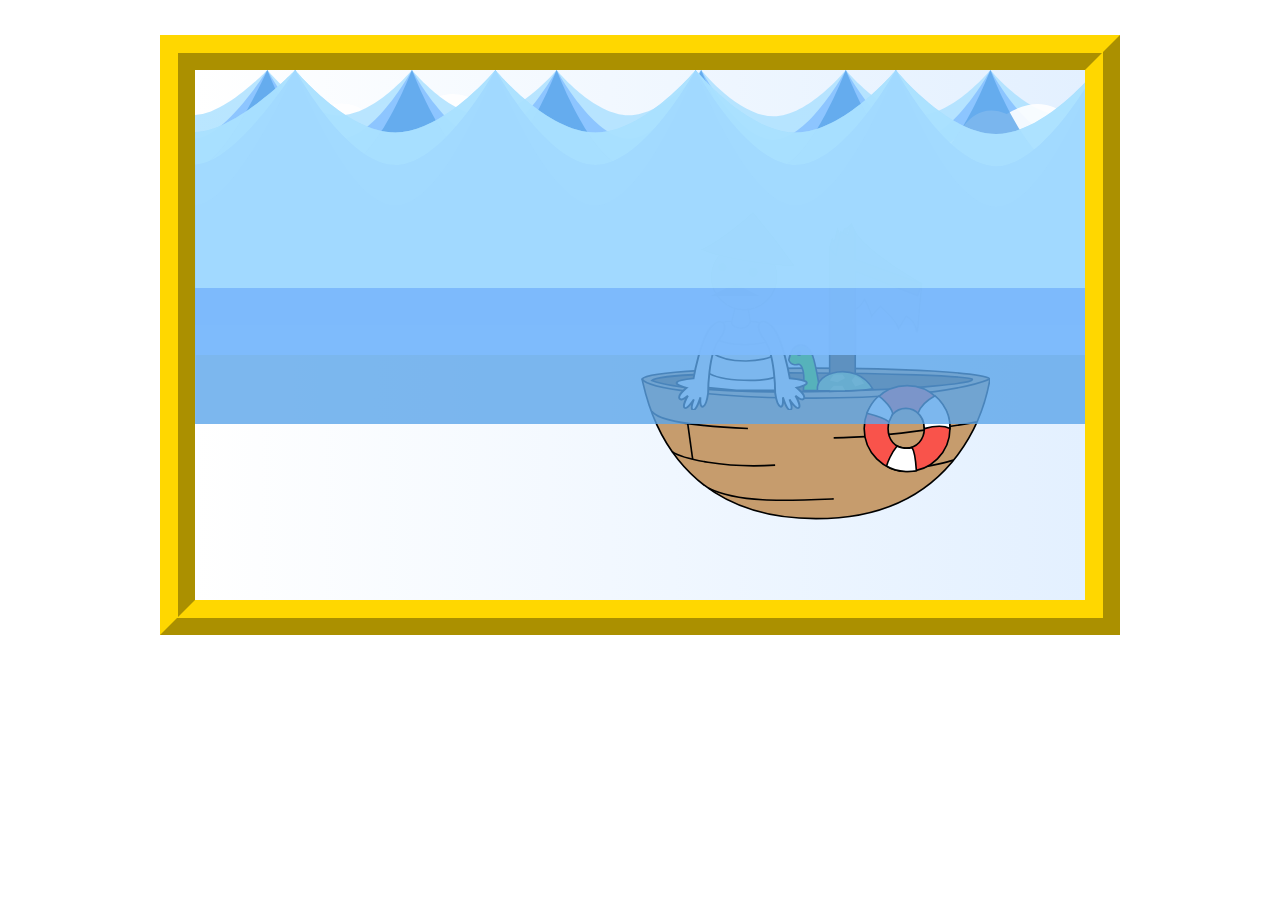
<file: index.html>
<!DOCTYPE html>

<html>

	<head>
		<title>Dangerous Waters! ::: version 12</title>
		<meta charset="utf-8"></meta>
		<!-- to prevent gh pages caching -->
		<meta http-equiv='cache-control' content='no-cache'>
		<meta http-equiv='expires' content='0'>
		<meta http-equiv='pragma' content='no-cache'>
 		<link rel="stylesheet" type="text/css" href="css/allStyles.css?cachebust=1">
 		<!-- <link rel="stylesheet" type="text/css" href="css/allStyles_noWaves.css"> -->
	</head>


	<body>
		<div class="scene">
			<div id="endgame">
				<h1 class = "invisible lose">Aww, I got Eaten : (</h1>
	 			<h2 class="invisible lose"> See if you can save me next time! <br>
					(hint: Check towards the top of the screen)</h2>
	 			<h1 class = "invisible win">Yay!  You saved me!  Thanks!</h1>
	 			<h2 class = "invisible win">I came out here looking for the <br>
					Loch Ness Monster.  Shame I couldn't find her.<br>  Oh well. </h2>

	 			<h1 class = "invisible surprise">Wow! You found Nessie!!</h1>
	 			<h2 class = "invisible surprise">You deserve a cookie!  But I ate them all.<br>Sorry.</h2>

				<div class="invisible win lose surprise reset" onClick="reloadPage()">
					<a href=#>Restart</a>
				</div>
			</div>
			<div class="layerable">
				<div class="lgTarget one"></div>
				<div class="lgTarget two"></div>
				<div class="lgTarget three"></div>
				<div class="medTarget one"></div>
				<div class="medTarget two"></div>
				<div class="medTarget three"></div>
				<div class="medTarget four"></div>
				<div class="smTarget one"></div>
				<div class="smTarget two"></div>
				<div class="smTarget three"></div>
				<div class="tinyTarget one"></div>
				<div class="tinyTarget two"></div>

				<div id="wave1">&nbsp</div>
				<div id="wave2">&nbsp</div>
				<div id="wave3">&nbsp</div>
				<div id="wave4">&nbsp</div>
				<div id="wave5">&nbsp</div>
				<div id="wave6">&nbsp</div>
				<div id="wave7">&nbsp</div>
				<div id="wave8">&nbsp</div>


				<div id="cloud1"><img class="cloud" src="svg/cloud.svg" alt="cloud"></div>
				<div class="flip">
					<div id="cloud2"><img class="cloud" src="svg/cloud.svg" alt="cloud"></div>
				</div>
				<div id="cloud3"><img class="cloud" src="svg/cloud.svg" alt="cloud"></div>
				<div class="flip">
					<div id="cloud4"><img class="cloud" src="svg/cloud.svg" alt="cloud"></div>
				</div>


				<div id="sharkContainer">
					<img class="shark" src="svg/shark.svg" alt="shark">
				</div>

				<div id="gullContainer1">
					<div class="makeFly">
						<div class="gull_backWingContainer">
							<img class="gull_topWing" src="svg/gull_wing.svg" alt="gull wing">
							<img class="gull_bottomWing" src="svg/gull_underwing.svg" alt="gull underwing">
						</div>
						<img class="gull_body" src="svg/gull_body.svg" alt="gull body">
						<div class="gull_frontWingContainer">
							<img class="gull_topWing" src="svg/gull_wing.svg" alt="gull wing">
							<img class="gill_bottomWing" src="svg/gull_underwing.svg" alt="gull underwing">
						</div>
					</div>
				</div>

				<div class="flip">
					<div id="gullContainer2">
						<div class="makeFly">
							<div class="gull_backWingContainer">
								<img class="gull_topWing" src="svg/gull_wing.svg" alt="gull wing">
								<img class="gull_bottomWing" src="svg/gull_underwing.svg" alt="gull underwing">
							</div>
							<img class="gull_body" src="svg/gull_body.svg" alt="gull body">
							<div class="gull_frontWingContainer">
								<img class="gull_topWing" src="svg/gull_wing.svg" alt="gull wing">
								<img class="gill_bottomWing" src="svg/gull_underwing.svg" alt="gull underwing">
							</div>
						</div>
					</div>
				</div>

				<div id="gullContainer3">
					<div class="makeFly">
						<div class="gull_backWingContainer">
							<img class="gull_topWing" src="svg/gull_wing.svg" alt="gull wing">
							<img class="gull_bottomWing" src="svg/gull_underwing.svg" alt="gull underwing">
						</div>
						<img class="gull_body" src="svg/gull_body.svg" alt="gull body">
						<div class="gull_frontWingContainer">
							<img class="gull_topWing" src="svg/gull_wing.svg" alt="gull wing">
							<img class="gill_bottomWing" src="svg/gull_underwing.svg" alt="gull underwing">
						</div>
					</div>
				</div>

				<div class="flip">
					<div id="gullContainer4">
						<div class="makeFly">
							<div class="gull_backWingContainer">
								<img class="gull_topWing" src="svg/gull_wing.svg" alt="gull wing">
								<img class="gull_bottomWing" src="svg/gull_underwing.svg" alt="gull underwing">
							</div>
							<img class="gull_body" src="svg/gull_body.svg" alt="gull body">
							<div class="gull_frontWingContainer">
								<img class="gull_topWing" src="svg/gull_wing.svg" alt="gull wing">
								<img class="gill_bottomWing" src="svg/gull_underwing.svg" alt="gull underwing">
							</div>
						</div>
					</div>
				</div>

				<div id="gullContainer5">
					<div class="makeFly">
						<div class="gull_backWingContainer">
							<img class="gull_topWing" src="svg/gull_wing.svg" alt="gull wing">
							<img class="gull_bottomWing" src="svg/gull_underwing.svg" alt="gull underwing">
						</div>
						<img class="gull_body" src="svg/gull_body.svg" alt="gull body">
						<div class="gull_frontWingContainer">
							<img class="gull_topWing" src="svg/gull_wing.svg" alt="gull wing">
							<img class="gill_bottomWing" src="svg/gull_underwing.svg" alt="gull underwing">
						</div>
					</div>
				</div>

				<div id="nessie">
					<img class="nessie_head" src="svg/nessie.svg" alt="The Loch Ness Monster">
				</div>

				<div id="pirhanaContainer1">
					<img class="pirhana_body" src="svg/pirhana_body.svg" alt="pirhana body">
					<img class="pirhana_jaw" src="svg/pirhana_jaw.svg" alt="pirhana jaw">
					<img class="pirhana_head" src="svg/pirhana_head.svg" alt="pirhana head">
					<img class="pirhana_fin" src="svg/pirhana_fin.svg" alt="pirhana fin">
				</div>
				<div id="pirhanaContainer2">
					<img class="pirhana_body" src="svg/pirhana_body.svg" alt="pirhana body">
					<img class="pirhana_jaw" src="svg/pirhana_jaw.svg" alt="pirhana jaw">
					<img class="pirhana_head" src="svg/pirhana_head.svg" alt="pirhana head">
					<img class="pirhana_fin" src="svg/pirhana_fin.svg" alt="pirhana fin">
				</div>
				<div id="pirhanaContainer3">
					<img class="pirhana_body" src="svg/pirhana_body.svg" alt="pirhana body">
					<img class="pirhana_jaw" src="svg/pirhana_jaw.svg" alt="pirhana jaw">
					<img class="pirhana_head" src="svg/pirhana_head.svg" alt="pirhana head">
					<img class="pirhana_fin" src="svg/pirhana_fin.svg" alt="pirhana fin">
				</div>
				<div id="pirhanaContainer4">
					<img class="pirhana_body" src="svg/pirhana_body.svg" alt="pirhana body">
					<img class="pirhana_jaw" src="svg/pirhana_jaw.svg" alt="pirhana jaw">
					<img class="pirhana_head" src="svg/pirhana_head.svg" alt="pirhana head">
					<img class="pirhana_fin" src="svg/pirhana_fin.svg" alt="pirhana fin">
				</div>
				<div id="flyingFish1">
					<div class="ffish_FrontContainer">
						<img class="ffish_frontfin" src="svg/ffish_frontfin.svg" alt="flying fish fin">
						<img class="ffish_head" src="svg/ffish_head.svg" alt="flying fish head">
						<img class="ffish_backfin" src="svg/ffish_backfin.svg" alt="flying fish fin">
						<div class="ffish_MiddleContainer">
							<img class="ffish_body" src="svg/ffish_body.svg" alt="flying fish body">
							<div class="ffish_BackContainer">
								<img class="ffish_frontdorsal" src="svg/ffish_frontdorsal.svg" alt="flying fish fin">
								<img class="ffish_tail" src="svg/ffish_tail.svg" alt="flying fish tail">
								<img class="ffish_backdorsal" src="svg/ffish_backdorsal.svg" alt="flying fish fin">
							</div>
						</div>
					</div>
				</div>
				<div class="flip">
					<div id="flyingFish2">
						<div class="ffish_FrontContainer">
							<img class="ffish_frontfin" src="svg/ffish_frontfin.svg" alt="flying fish fin">
							<img class="ffish_head" src="svg/ffish_head.svg" alt="flying fish head">
							<img class="ffish_backfin" src="svg/ffish_backfin.svg" alt="flying fish fin">
							<div class="ffish_MiddleContainer">
								<img class="ffish_body" src="svg/ffish_body.svg" alt="flying fish body">
								<div class="ffish_BackContainer">
									<img class="ffish_frontdorsal" src="svg/ffish_frontdorsal.svg" alt="flying fish fin">
									<img class="ffish_tail" src="svg/ffish_tail.svg" alt="flying fish tail">
									<img class="ffish_backdorsal" src="svg/ffish_backdorsal.svg" alt="flying fish fin">
								</div>
							</div>
						</div>
					</div>
				</div>
				<img id="help" src="svg/wordBubble.svg" alt="word bubble">
				<img id="directions" src="svg/directionBubble.svg" alt="direction bubble">
				<div id="manContainer">
					<img id="man_leftArm" src="svg/man_leftArm.svg" alt="left arm">
					<img id="man_rightArm" src="svg/man_rightArm.svg" alt="right arm">
					<img id="man_boat" src="svg/boatMan.svg" alt="man in a boat">
					<img id="man_mouth" src="svg/man_mouth.svg" alt="mouth">
					<img id="man_stache" src="svg/man_stache.svg" alt="moustache">
					<img id="man_eyeOpen" src="svg/man_eyeopen.svg" alt="open eyes">
				</div>
			</div><!-- layerable -->
		</div><!-- scene -->

		<script type="text/javascript" src="javascript/endgame.js"></script>

	</body>
</html>
</file>
<file: css/allStyles.css>
/*********************/
/*grid.css stylesheet*/
/*********************/

/*all padding and borders added will cut into the width, not add to it*/
* {
    -moz-box-sizing: border-box;
    box-sizing: border-box;
    box-sizing: border-box;
}

/*General Styles*/

body{}

.scene{
	position: relative;
	width: 960px;
    height: 600px;
    margin: 35px auto 35px auto;
   	border: 35px ridge gold;
   	box-shadow: 4px .5 black;
	background: linear-gradient(90deg, white, #E3F0FF),
				linear-gradient(90deg, white, #E3F0FF);
	overflow: hidden;
}

.layerable div{
	position: absolute;
}

/*Endgame Styles*/


#endgame{
	position: relative;
	height: 100%;
	width: 100%;
}

div.reset {
	position: relative;
	margin: auto;
	text-align: center;
	height: 100px;
	width: 200px;
	background-color: silver;
	border-radius: 25px;
	border: 4px groove rgb(136, 136, 136);
	z-index: 3000;
	transition: all .5s;
}
div.reset a{
	text-decoration: none;
	font: 3.5em "myriad-pro", sans-serif;
	line-height: 1.7em; /*to center the text vertically*/
	height: 100px;
	width: 200px;
}

div.reset:hover{
	background-color: rgb(226, 226, 226);
	border-color: rgb(200, 200, 200);
}


h1, h2 {
	margin: auto;
	text-align: center;
	font: 4em sans-serif;
	padding-top: 80px;
	color: black;
}

h2{
	padding: 20px;
	font-size: 2.5em;
	font-style: italic;
}


.invisible{
	display: none;
}

/*General Target Grid Styles*/

[class*="Target"]{
	border-radius: 25%;
	z-index: 1050;
	position: absolute;
/*	background-color: green;*/
	opacity: 0;
}

.lgTarget{
	height: 300px;
	width: 300px;
}

.medTarget{
	height: 200px;
	width: 200px;
}

.smTarget{
	height: 150px;
	width: 150px;
}

.tinyTarget{
	height: 50px;
	width: 50px;
}

/*Large Targets*/

.lgTarget.one{
	top: 300px;
}

.lgTarget.two{
	top: 0px;
	left: 655px;
}

.lgTarget.three{
	top: 0px;
	left: 300px;
}

/*Medium Targets*/

.medTarget.one{
	left: 100px;
	top: 0px;
}

.medTarget.two{
	top: 400px;
	left: 750px;
}

.medTarget.three{
	top:350px;
	left: 325px;
}

.medTarget.four{
	top: 250px;
	left: 550px;
}

/*Small Targets*/

.smTarget.one{
	top: 450px;
	left: 550px;
}

.smTarget.two{
	top: 150px;
	left: 0px;
}

.smTarget.three{
	top: 200px;
	left: 200px;
}


/*Tiny Targets*/

.tinyTarget.two{
	top: 350px;
	left: 850px;
}

.tinyTarget.one{
	top: 0px;
	left: 0px;
}


/****************************/
/*wavesClouds.css stylesheet*/
/****************************/


/*wave selectors*/

[id*="wave"]{
	top: 0px;
	right: 0px;
	width: 100%;
	height: 100%;
	opacity: .8;
}

#wave1, #wave5, #wave8{
	background: url(../svg/wave_topPointShort.svg) no-repeat;
	background-size: 180%, 180%;
	animation: firstWave 2s linear infinite;
	z-index: 1000;
}

#wave2, #wave4, #wave7{
	background: url(../svg/wave_topPointTall.svg) no-repeat;
	background-size: 180%, 180%;
	animation: secondWave 3s linear infinite;
	z-index: 900;
}

#wave3, #wave6{
	background: url(../svg/wave_topPointGiant.svg) no-repeat;
	background-size: 180%, 180%;
	animation: thirdWave 4s linear infinite;
	z-index:800;
}

#wave4{
	animation: fourthWave 5s linear infinite;
	z-index: 700;
}

#wave5{
	animation: fifthWave 7s linear infinite;
	z-index: 500;
}

#wave6, #wave7, #wave8{
	background-size: 130%;
	animation: sixthWave 1s linear infinite;
	z-index: 400;
}

#wave7{
	animation: seventhWave 2s linear infinite;
	z-index: 300;
}

#wave8{
	animation: eighthWave 3s linear infinite;
	z-index: 200;
}

/*keyframes*/

@keyframes firstWave{
	0%{background-position: -8px 480px}
	100%{background-position: -650px 480px}
}

@keyframes secondWave{
	0%{background-position: -8px 400px}
	100%{background-position: -650px 400px}
}

@keyframes thirdWave{
	0%{background-position: -8px 320px}
	100%{background-position: -650px 320px}
}

@keyframes fourthWave{
	0%{background-position: -8px 290px}
	100%{background-position: -650px 290px}
}


@keyframes fifthWave{
	0%{background-position: -8px 270px}
	100%{background-position: -650px 270px}
}

/*shorter loop*/

@keyframes sixthWave{
	0%{background-position: -8px 220px}
	100%{background-position: -160px 220px}
}

@keyframes seventhWave{
	0%{background-position: -8px 200px}
	100%{background-position: -160px 200px}
}

@keyframes eighthWave{
	0%{background-position: -8px 180px}
	100%{background-position: -160px 180px}
}


/*cloud selectors*/

[id*="cloud"]{
	position: absolute;
	opacity: .9;
	z-index: 1;
}

#cloud1{
	top: 20px;
	left: 100px;
	animation: cloudFloat 50s infinite linear;
}

#cloud2{
	top: -500px;
	left: -1000px;
	animation: cloudFloat 40s infinite linear;
}

#cloud3{
	top: 10px;
	left: -300px;
	animation: cloudFloat 45s 5s infinite linear;
}

#cloud4{
	top: -550px;
	left: -1200px;
	animation: cloudFloat 35s 8s infinite linear;
}


/*cloud keyframes*/

@keyframes cloudFloat{
	50% { transform: translateX(1400px);
		 opacity: .9;}
	51% { opacity: 0;}
	60% {  transform: translateX(-1400px);
			opacity: 0;}
	61% { opacity: .9;}
}




/**************************/
/*fishBirds.css stylesheet*/
/**************************/


[class*="ffish"], [id*="Container"], [class*="pirhana"], [class*="gull"], [id*="gullContainer"], .makeFly, .flip{
	position: absolute;
}

.flip{
	/*position: absolute;*/
	transform: scaleX(-1);
	z-index: 300;
}


/*active gull positioning*/
.makeFly {
 	animation: turbulence .4s infinite;
}


/*gull containers*/

[id*="gullContainer"]{
	z-index: 300;
	perspective: 800px;
 	perspective-origin: 50%;
}

[class*="WingContainer"]{
	height: 100px;
	width: 100px;
	transform-origin: 50% 113%;
	transform-style: preserve-3d;
	backface-visibility: hidden;
	transition: all 1s ease-in;
	animation: flap 8s infinite;
}

#gullContainer2 [class*="WingContainer"]{
	animation: flap 6s infinite;
}

#gullContainer3 [class*="WingContainer"],
#gullContainer4 [class*="WingContainer"]{
	animation: fastFlap .4s infinite;
}

#gullContainer5 [class*="WingContainer"]{
	animation: fastFlap .3s infinite;
}


#gullContainer1{
	top: 100px;
	left: 930px;
	/*animation: fly 7s 5s infinite;*/
}

#gullContainer2{
	top: -500px;/*from 150*/
	left: 50px;/*from 50*/
/*	animation: fly 9s 3s infinite;*/
}

#gullContainer3, #gullContainer4, #gullContainer5{
	opacity: 1;
}

#gullContainer3{
	top: -30px;
	left: 600px;
	transform: rotate(-80deg);
}
#gullContainer4{
	top: -600px;/*from 30*/
	left: 100px;/*from 100*/
	transform: rotate(-30deg);
}
#gullContainer5{
	top: -30px;
	left: 920px;
	transform: rotate(-60deg);
}


/*gull components*/

.gull_body{
	z-index: 0;
}

.gull_frontWingContainer{
	top: -91px;
	left: 70px;
}

.gull_backWingContainer{
	top: -85px;
	left: 52px;
}

.gull_topWing{

}

.gull_bottomWing{
}

.gull_frontWingContainer .gull_bottomWing, .gull_backWingContainer .gull_topWing
/* the initially visible "front" side*/
{
	z-index: 100;

}

.gull_frontWingContainer .gull_topWing, .gull_backWingContainer .gull_bottomWing
/*the initially-hidden "back" side*/
{
	z-index: -100;
	transform: translateZ(-1px);
}



.gull_backWingContainer .gull_topWing, .gull_backWingContainer .gull_bottomWing{
	transform: rotateZ(-10deg);
	left: -10px;
	top: -5px;
}


/*gull keyframes*/

@keyframes fly {
	/*this only works when its above the other sets of keyframes...?*/
	0% {opacity: 1;}
	30% {transform: translateX(-1200px);
		 opacity: 1;}
	31% {opacity: 0;}
	100% {opacity: 0;}
}

@keyframes gullOneSave{
	0%  {opacity: 1;
		 z-index:800;}
	50% {transform:translate(-350px, 200px); }
	99% {transform: translate(-400px, -500px);
		 opacity: 1;
		 z-index:800;}
	100% {opacity: 0;}
}

@keyframes gullTwoSave{
	0%  {opacity: 1;
		 z-index:-800;}
	50% {transform:translate(-800px, 300px); }
	99% {transform: translate(-650px, -500px);
		 opacity: 1;
		 z-index:800;}
	100% {opacity: 0;}
}

@keyframes gullThreeSave{
	0%  {opacity: 1;
		 z-index:800;}
	50% {transform:translate(-50px, 400px); }
	99% {transform: translate(-100px, -200px);
		 opacity: 1;
		 z-index:800;}
	100% {opacity: 0;}
}

@keyframes gullFourSave{
	0%  {opacity: 1;
		 z-index:800;}
	50% {transform:translate(-700px, 400px); }
	99% {transform: translate(-650px, -200px);
		 opacity: 1;
		 z-index:800;}
	100% {opacity: 0;}
}

@keyframes gullFiveSave{
	0%  {opacity: 1;
		 z-index:800;}
	50% {transform:translate(-300px, 400px); }
	99% {transform: translate(-350px, -200px);
		 opacity: 1;
		 z-index:800;}
	100% {opacity: 0;}
}

@keyframes boatSave{
	0% {opacity: 1;}
	40%{transform:translate(0px, -10px) rotate(5deg);}
	45%{tranform: translate(-10px, 0px) rotate(0deg);}
	50%{transform:translate(0px, 10px) rotate(-5deg);}
	99% {transform: translate(-10px, -550px);
		opacity: 1;}
	100% {opacity: 0;}
}

@keyframes flap{
	0%, 18% {transform: rotateX(0deg);}
	9%, 27% {transform: rotateX(15deg);}
	35%, 45%, 55%, 65% {transform: rotateX(130deg);}
	40%, 50%, 60% {transform: rotateX(30deg);}
	100% {transform: rotateX(0deg);}
}

@keyframes fastFlap{
	0%, 100% {transform: rotateX(30deg);}
	50%	 {transform: rotateX(150deg);}
}

@keyframes turbulence
{/*can't use transform property in a comma-separated list of
animations, so translateX won't work here.*/
	0%, 50%, 100%   {transform: translateY(3px);}
	25%, 75%  {transform: translateY(-3px);}
}



/*flying fish positioning*/


/*	the three absolutely-positioned containers need a height/width
set to make trasform-origin & border/bg colors work.  Nested Images
seem to be set to the width of their contents by default, and don't
need this extra step.
For some reason this isn't selecting the front container, hence its inclusion*/
[class*="ffish"] [class*="Container"], .ffish_FrontContainer, [id*="flyingFish"]{
	height: 100px;
	width: 100px;
}

.ffish_FrontContainer{
	transform-origin: 0% 0%;
	transform: rotate(-20deg);
}

.ffish_MiddleContainer{
	top: 18px;
	left: 45px;
	z-index: 30;
	transform-origin: 15% 10%;
	transform: rotate(10deg);
}

.ffish_BackContainer{
	top: 40px;
	left: 80px;
	z-index: 30;
	transform-origin: 8% 10%;
	transform: rotate(10deg);
}

.ffish_head{
	z-index: 80;
}
.ffish_frontfin{
	top: 40px;
	left: 50px;
	z-index: 100;
	transform-origin: 0 0;
	transform: rotate(60deg);
}
.ffish_backfin{
	top: 20px;
	left: 65px;
	z-index: 40;
	transform-origin: 0 0;
	transform: rotate(-90deg);
}

.ffish_body{
	z-index: 30;
}

.ffish_tail{
	z-index: 70;
}
.ffish_frontdorsal{
	top:20px;
	left:0px;
	transform-origin: 0 0;
	transform: rotate(60deg);
	z-index: 90;
}
.ffish_backdorsal{
	top: 0px;
	left: 15px;
	transform-origin: 0 0;
	transform: rotate(-90deg);
	z-index: 50;
}


[id*="flyingFish"]{
	transform-origin: 500% 3500%;
}

#flyingFish1{
	top:300px;
	left:1000px;
	z-index: 860;
}

#flyingFish2{
	top:-500px;
	left:500px;
}

.ffish_MiddleContainer, .ffish_BackContainer{
	animation: fishTurbulence .5s linear infinite;
}

.ffish_backfin, .ffish_backdorsal{
	animation: backFinFlap .25s linear infinite;
}

.ffish_frontfin, .ffish_frontdorsal{
	animation: frontFinFlap .25s linear infinite;
}

/*flying fish keyframes*/

@keyframes fishFly{
	0% {transform: rotate(0deg);}
	100% {transform: rotate(-90deg);}
}

@keyframes fishTurbulence{
	0%, 100%{transform: rotate(5deg);}
	50%{transform: rotate(-5deg);}
}

@keyframes frontFinFlap{
	0%, 100%{transform: rotate(60deg);}
	50%{transform: rotate(40deg);}
}

@keyframes backFinFlap{
	0%, 100%{transform: rotate(-90deg);}
	50%{transform: rotate(-70deg);}
}



/*pirhana positioning*/

#pirhanaContainer1{
	top: 600px;
	left: 70px;
	z-index: 850;
}

#pirhanaContainer2{
	top: 600px;
	left: 250px;
	z-index: 650;
}
#pirhanaContainer3{
	top: 600px;
	left: 450px;
	z-index: 550;
}
#pirhanaContainer4{
	top: 600px;
	left: 630px;
	z-index: 750;
}

.pirhana_body{
	left: 0px;
	top:80px;
}

.pirhana_jaw{
	top: 30px;
	left:70px;
	transform-origin: bottom left;
	transform: rotate(-10deg);
	animation: jawChomp .5s cubic-bezier(.16, .93, .99, 1.01) infinite;
}
.pirhana_head{
	top: 10px;
	left:15px;
	transform-origin: bottom right;
	transform: rotate(10deg);
	animation: headChomp .5s cubic-bezier(.16, .93, .99, 1.01) infinite;
}
.pirhana_fin{
	top: 100px;
	left:100px;
}

/*pirhana keyframes*/

@keyframes headChomp{
	50% {transform: rotate(-20deg);}
}

@keyframes jawChomp{
	50% {transform: rotate(25deg);}
}

@keyframes pirhanaLowJump{
	0%, 30%, 60%, 90%
		 {top: 600px;
		 animation-timing-function: cubic-bezier(.02, 1.01, .99, 1.01);}
	10%, 70%
		{top: 150px;
		 animation-timing-function: cubic-bezier(.69, .01, .88, .29);}
	20%, 80% {top: 600px;}
}

@keyframes pirhanaHighJump{
	0%, 30%, 60%, 90% {top: 600px;
		 animation-timing-function: cubic-bezier(.02, 1.01, .99, 1.01);}
	10%, 70% {top: 50px;
		 animation-timing-function: cubic-bezier(.69, .01, .88, .29);}
	20%, 80% {top: 600px;}
}




/********************************/
/*boatSharkBubble.css stylesheet*/
/********************************/

[id*="man"], .shark{
	position: absolute;
}

/*Boat guy positioning*/

#manContainer{
	top: 120px;
	left: 445px;
	z-index: 600;
	transform-origin: 100px 350px;
	transform-origin: 100px 350px;
	animation: boatBounce 3s linear infinite;
}

#man_boat{
	height:350px;
	width: 350px;
}
#man_rightArm, #man_leftArm{
	height: 90px;
	width: 90px;
	z-index: 605;
}


#man_rightArm{
	top:130px;
	left:15px;
	transform-origin:70% 2%;
	animation: armWaveRight 5s linear infinite;
}

#man_leftArm{
	top:130px;
	left:98px;
	transform-origin:30% 2%;
	animation: armWaveLeft 5s linear infinite;
}

#man_stache{
	height: 50px;
	width: 50px;
	top: 75px;
	left: 70px;
	animation: moustache 5s linear infinite;
}

#man_mouth{
	opacity: 0;
	height: 50px;
	width: 30px;
	top: 73px;
	left: 85px;
	animation: yellMouth 5s linear infinite;
}

#man_eyeOpen{
	height: 40px;
	width: 40px;
	top: 60px;
	left: 78px;
}


/*boat guy keyframes*/

@keyframes boatBounce{
	25%{transform:translateY(-10px) rotate(5deg);}
	50%{tranform: translateY(0px) rotate(0deg);}
	75%{transform:translateY(10px) rotate(-5deg);}
}

@keyframes armWaveRight{
	0%, 80%, 100% {transform: rotate(0deg);}
	10%, 30%, 50%{transform: rotate(2deg);}
	20%, 40%{transform: rotate(0deg);}
	60%{transform: rotate(150deg);}
	70%{transform: rotate(130deg);}
	80%{transform: rotate(140deg);}
	90%{transform: rotate(130deg);}
}

@keyframes armWaveLeft{
	0%, 100% {transform: rotate(0deg);}
	10%, 30%, 50%{transform: rotate(-2deg);}
	20%, 40%{transform: rotate(0deg);}
	60%{transform: rotate(-150deg);}
	70%{transform: rotate(-130deg);}
	80%{transform: rotate(-140deg);}
	90%{transform: rotate(-130deg);}
}

@keyframes moustache{
	0%, 24%, 44%, 100% {transform: translateY(0px) rotate(0deg);}
	20%, 22%, 40%, 42% 	{transform: rotate(-8deg);}
	21%, 23%, 41%, 43% 	{transform: rotate(8deg);}
	75%  {transform: translateY(-8px);}
	80%	{transform: translateY(-8px);}
}

@keyframes yellMouth{
	60% {opacity: 0; transform: translateY(0);}
	62% {opacity: 1; transform: translateY(3px);}
	90% {opacity: 1; transform: translateY(3px);}
	92% {opacity: 0; transform: translateY(0);}
}

/*Shark Attack!!!! */

.shark {
	top: 80px;
	left: 70px;
	z-index: 600;
	transform-origin: 50% 50%;
	transform: rotate(15deg);
}

/*Shark Atack Keyframes!!!*/

@keyframes sharkAttack{
	0% {animation-timing-function: cubic-bezier(.27, .81, .53, 1);}

	50% {transform: translate(130px, -590px) rotate(-15deg);
		 animation-timing-function: cubic-bezier(.58, .07, .63, 1);}

	100% {transform: translate(330px, 0px) rotate(5deg);}

}

@keyframes boatSink
/*has to be 1/6th the time of sharkAttack, + a 5/6th delay, ish*/
{
	0%, 50%, 80% {transform:translateY(-10px) rotate(5deg);}
	20%, 40%, 60% {tranform: translateY(0px) rotate(0deg);}
	30%, 70% {transform:translateY(10px) rotate(-5deg);}
	75% {top: 120px;}
	100% {top: 550px;}
}


/*Nessie*/

#nessie{
	position: absolute;
	z-index: 200;
	top: 300px;
	left: 0px;
	transform-origin: 50%, 100%;
	transform: rotate(15deg);
	opacity: 0;
}

@keyframes nessieArise{
	0% {animation-timing-function: cubic-bezier(.27, .81, .53, 1);}
	20%{
		transform: translate(50px, -200px) rotate(0deg);
		opacity: .8;
	}
	35%, 65% {transform: translate(53px, -180px) rotate(3deg);}
	50%, 80% {transform: translate(42px, -190px) rotate(-3deg);
				opacity: .8;
			 }
	100% {transform: translate(80px, 0px) rotate(15deg);
		  opacity: 0;}

}



/*speech bubbles*/

#help, #directions {
	position: relative;
	z-index: 550;
	top: -400px;
	left: 350px;
	width: 30%;
	height: 30%;
	opacity: 0;
	animation: yellBubble 10s linear infinite;
}

#directions{
	top: -400px;
	left: 100px;
	animation: yellBubble 10s 5s linear infinite;
}

@keyframes yellBubbleShort{
	0%, 100% {opacity:0;}
	68% {opacity: 0; }
	79% {opacity: 1;}
	90% {opacity: 0; transform: translate(-180px, -120px)}
}

@keyframes yellBubble{
	0%, 100% {opacity:0;}
	79% {opacity: 0; }
	82% {opacity: 1;}
	95% {opacity: 0; transform: translate(-180px, -120px)}
}


/****************************/
/*interactive.css stylesheet*/
/****************************/

/*Targets*/

[class*=Target]:hover{
	background-color: blue;
	opacity: .2;
}

/*lg target one*/

.lgTarget.one:hover ~ #gullContainer1{
	animation: fly 7s infinite;
}

.lgTarget.one:hover ~ #pirhanaContainer3{
	animation: pirhanaLowJump 5s .5s linear infinite;
}

.lgTarget.one:hover ~ #pirhanaContainer1{
	animation: pirhanaLowJump 4s .25s linear infinite;
}

/*lg target two - SHARK ATTACK!!!*/

.lgTarget.two:hover ~ #sharkContainer .shark{
	animation: sharkAttack 3s;
}

.lgTarget.two:hover ~ #manContainer{
	animation: boatSink 3s;
}

/*lg target three*/

.lgTarget.three:hover ~ #pirhanaContainer2{
	animation: pirhanaHighJump 2s linear infinite;
}

.lgTarget.three:hover ~ #pirhanaContainer1{
	animation: pirhanaLowJump 5s linear infinite;
}

.lgTarget.three:hover ~ #pirhanaContainer4{
	animation: pirhanaLowJump 3s linear infinite;
}

/*med target one*/

.medTarget.one:hover ~ #pirhanaContainer2{
	animation: pirhanaHighJump 4s .1s linear infinite;
}

.medTarget.one:hover ~ .flip #flyingFish2{
	animation: fishFly 5s linear infinite;
}

.medTarget.one:hover ~ #pirhanaContainer4{
	animation: pirhanaLowJump 6s .25s linear infinite;
}

.medTarget.one:hover ~ #pirhanaContainer3{
	animation: pirhanaHighJump 4s .05s linear infinite;
}

/*med target two*/


.medTarget.two:hover ~ .flip #gullContainer2{
	animation: fly 5s infinite;
}

.medTarget.two:hover ~ #gullContainer1{
	animation: fly 7s infinite;
}

.medTarget.two:hover ~ #flyingFish1{
	animation: fishFly 7s .3s linear infinite;
}

/*med target three*/

.medTarget.three:hover ~ .flip #flyingFish2{
	animation: fishFly 5s .3s linear infinite;
}

.medTarget.three:hover ~ #pirhanaContainer4{
	animation: pirhanaLowJump 3s linear infinite;
}

.medTarget.three:hover ~ #pirhanaContainer3{
	animation: pirhanaHighJump 4s .25s linear infinite;
}

/*med target four*/

.medTarget.four:hover ~ #pirhanaContainer3{
	animation: pirhanaHighJump 3s linear infinite;
}

.medTarget.four:hover ~ #pirhanaContainer4{
	animation: pirhanaLowJump 3s .25s linear infinite;
}

.medTarget.four:hover ~ .flip #gullContainer2{
	animation: fly 7s .5s infinite;
}
/*sm target one*/

.smTarget.one:hover ~ #gullContainer1{
	animation: fly 7s infinite;
}

.smTarget.one:hover ~ #pirhanaContainer1{
	animation: pirhanaLowJump 6s .5s linear infinite;
}

.smTarget.one:hover ~ #pirhanaContainer3{
	animation: pirhanaHighJump 5s linear infinite;
}

/*sm target two*/

.smTarget.two:hover ~ #pirhanaContainer1{
	animation: pirhanaHighJump 4s linear infinite;
}

.smTarget.two:hover ~ #pirhanaContainer3{
	animation: pirhanaHighJump 5s linear infinite;
}

.smTarget.two:hover ~ #pirhanaContainer4{
	animation: pirhanaLowJump 3s .8s linear infinite;
}


/*sm target three*/

.smTarget.three:hover ~ #pirhanaContainer2{
	animation: pirhanaHighJump 4s linear infinite;
}

.smTarget.three:hover ~ #pirhanaContainer4{
	animation: pirhanaLowJump 6s .5s linear infinite;
}

.smTarget.three:hover ~ .flip #gullContainer2{
	animation: fly 6s infinite;
}


/*tiny target one Seagull Escape!!*/

.tinyTarget.one:hover ~ #gullContainer1 {
	animation: gullOneSave 2.5s linear;

}


.tinyTarget.one:hover ~ .flip #gullContainer2 {
	animation: gullTwoSave 2.5s linear;
}


.tinyTarget.one:hover ~ #gullContainer3 {
	animation: gullThreeSave 2.5s linear;

}

.tinyTarget.one:hover ~ .flip #gullContainer4 {
	animation: gullFourSave 2.5s linear;

}

.tinyTarget.one:hover ~ #gullContainer5 {
	animation: gullFiveSave 2.5s linear;

}

.tinyTarget.one:hover ~ #manContainer {
	animation: boatSave 2.5s linear;
}

/*converts the two birds that were flying across screen before to fast-flap birds*/
.tinyTarget.one:hover ~ .flip #gullContainer2 [class*="WingContainer"],
.tinyTarget.one:hover ~ #gullContainer1 [class*="WingContainer"]
 {	animation: fastFlap .3s linear infinite; }




/*tiny target two Nessie!!*/
.tinyTarget.two:hover ~ #nessie
 {		animation: nessieArise 10s ease-in-out;}
</file>
